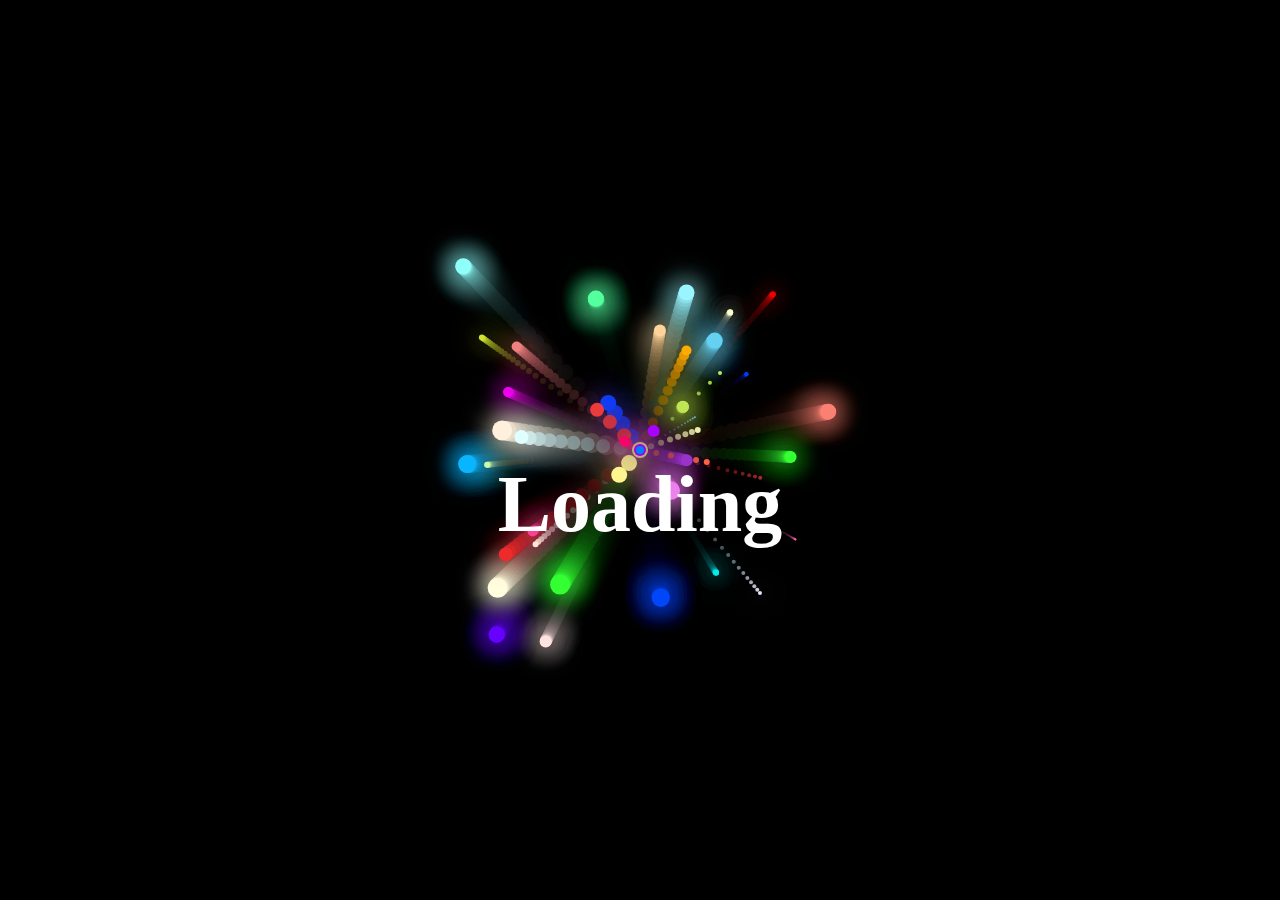
<file: index.html>
<!DOCTYPE html>
<html lang="en">

<head>
    <meta charset="UTF-8">
    <meta http-equiv="X-UA-Compatible" content="IE=edge">
    <meta name="viewport" content="width=device-width, initial-scale=1.0">
    <title>Document</title>
    <link rel="stylesheet" href="style.css">
</head>

<body>
    <div class="Preloader">
        <h1>Loading</h1>
        <canvas id="myCanvas"></canvas>
    </div>

    <script>
        var c = document.getElementById("myCanvas");
        var ctx = c.getContext("2d");

        c.width = window.innerWidth;
        c.height = window.innerHeight;

        window.addEventListener("resize", function () {
            c.width = window.innerWidth;
            c.height = window.innerHeight;
        });

        var mouse = { x: c.width / 2, y: c.height / 2 }

        window.addEventListener("mousemove", function (event) {
            mouse.x = event.clientX;
            mouse.y = event.clientY;
        });

        var preloaderEffect = true

    /*     window.onload = () => {
            setTimeout(() => {
                document.querySelector('.Preloader').style.display = 'none'
                preloaderEffect = false
            }, 5000);
        }; */
        //http://www.downtownuplighting.com/rgb-color-chart
        var color = [
            'rgb(65%, 16%, 16%)',
            'rgb(80%, 20%, 20%)',
            'rgb(75%, 15%, 15%)',
            'rgb(70%, 13%, 13%)',
            'rgb(80%, 15%, 15%)',
            'rgb(86%, 16%, 16%)',
            'rgb(94%, 50%, 50%)',
            'rgb(93%, 39%, 39%)',
            'rgb(93%, 23%, 23%)',
            'rgb(93%, 17%, 17%)',
            'rgb(80%, 0%, 0%)',
            'rgb(93%, 0%, 0%)',
            'rgb(100%, 0%, 0%)',
            'rgb(100%, 19%, 19%)',
            'rgb(100%, 25%, 25%)',
            'rgb(100%, 42%, 42%)',
            'rgb(100%, 76%, 76%)',
            'rgb(100%, 80%, 80%)',
            'rgb(95%, 28%, 25%)',
            'rgb(89%, 9%, 5%)',
            'rgb(99%, 8%, 0%)',
            'rgb(80%, 7%, 0%)',
            'rgb(98%, 50%, 45%)',
            'rgb(100%, 89%, 88%)',
            'rgb(100%, 14%, 0%)',
            'rgb(100%, 33%, 20%)',
            'rgb(100%, 39%, 28%)',
            'rgb(100%, 20%, 0%)',
            'rgb(100%, 55%, 41%)',
            'rgb(100%, 34%, 13%)',
            'rgb(80%, 22%, 0%)',
            'rgb(93%, 25%, 0%)',
            'rgb(100%, 27%, 0%)',
            'rgb(100%, 50%, 31%)',
            'rgb(100%, 63%, 48%)',
            'rgb(97%, 46%, 19%)',
            'rgb(98%, 63%, 42%)',
            'rgb(100%, 38%, 1%)',
            'rgb(100%, 45%, 9%)',
            'rgb(100%, 91%, 84%)',
            'rgb(100%, 55%, 0%)',
            'rgb(100%, 83%, 61%)',
            'rgb(100%, 94%, 86%)',
            'rgb(100%, 65%, 0%)',
            'rgb(100%, 91%, 73%)',
            'rgb(100%, 67%, 0%)',
            'rgb(100%, 69%, 6%)',
            'rgb(93%, 68%, 5%)',
            'rgb(100%, 76%, 15%)',
            'rgb(90%, 71%, 15%)',
            'rgb(93%, 80%, 38%)',
            'rgb(90%, 74%, 23%)',
            'rgb(80%, 67%, 18%)',
            'rgb(100%, 80%, 7%)',
            'rgb(99%, 82%, 9%)',
            'rgb(100%, 95%, 71%)',
            'rgb(99%, 86%, 23%)',
            'rgb(100%, 93%, 55%)',
            'rgb(93%, 87%, 51%)',
            'rgb(80%, 68%, 0%)',
            'rgb(93%, 79%, 0%)',
            'rgb(100%, 84%, 0%)',
            'rgb(100%, 89%, 1%)',
            'rgb(94%, 90%, 55%)',
            'rgb(98%, 93%, 36%)',
            'rgb(100%, 90%, 0%)',
            'rgb(100%, 98%, 80%)',
            'rgb(93%, 91%, 67%)',
            'rgb(93%, 90%, 52%)',
            'rgb(100%, 96%, 56%)',
            'rgb(100%, 99%, 81%)',
            'rgb(93%, 93%, 0%)',
            'rgb(100%, 100%, 0%)',
            'rgb(100%, 100%, 49%',
            'rgb(100%, 100%, 67%)',
            'rgb(100%, 100%, 80%)',
            'rgb(100%, 100%, 88%)',
            'rgb(96%, 97%, 46%)',
            'rgb(82%, 89%, 19%)',
            'rgb(78%, 96%, 15%)',
            'rgb(67%, 87%, 0%)',
            'rgb(74%, 91%, 22%)',
            'rgb(83%, 93%, 57%)',
            'rgb(75%, 90%, 33%)',
            'rgb(61%, 80%, 10%)',
            'rgb(91%, 95%, 83%)',
            'rgb(75%, 100%, 24%)',
            'rgb(87%, 100%, 65%)',
            'rgb(74%, 93%, 41%)',
            'rgb(79%, 100%, 44%)',
            'rgb(68%, 100%, 18%)',
            'rgb(46%, 93%, 0%)',
            'rgb(49%, 99%, 0%)',
            'rgb(71%, 93%, 71%)',
            'rgb(56%, 93%, 56%)',
            'rgb(60%, 98%, 60%)',
            'rgb(0%, 100%, 0%)',
            'rgb(20%, 100%, 20%)',
            'rgb(40%, 100%, 40%)',
            'rgb(60%, 100%, 60%)',
            'rgb(76%, 100%, 76%)',
            'rgb(80%, 100%, 80%)',
            'rgb(94%, 100%, 94%)',
            'rgb(0%, 100%, 20%)',
            'rgb(33%, 100%, 62%)',
            'rgb(82%, 98%, 93%)',
            'rgb(29%, 91%, 74%)',
            'rgb(6%, 87%, 69%)',
            'rgb(64%, 86%, 82%)',
            'rgb(0%, 100%, 80%)',
            'rgb(86%, 100%, 97%)',
            'rgb(85%, 96%, 94%)',
            'rgb(21%, 86%, 79%)',
            'rgb(25%, 88%, 82%)',
            'rgb(56%, 100%, 98%)',
            'rgb(55%, 93%, 93%)',
            'rgb(22%, 99%, 99%)',
            'rgb(0%, 93%, 93%)',
            'rgb(0%, 100%, 100%)',
            'rgb(73%, 100%, 100%)',
            'rgb(88%, 100%, 100%)',
            'rgb(0%, 90%, 93%)',
            'rgb(0%, 96%, 100%)',
            'rgb(40%, 90%, 93%)',
            'rgb(2%, 93%, 100%)',
            'rgb(60%, 96%, 100%)',
            'rgb(39%, 82%, 96%)',
            'rgb(75%, 94%, 100%)',
            'rgb(4%, 71%, 100%)',
            'rgb(26%, 75%, 98%)',
            'rgb(64%, 83%, 93%)',
            'rgb(51%, 81%, 99%)',
            'rgb(40%, 78%, 100%)',
            'rgb(69%, 89%, 100%)',
            'rgb(53%, 81%, 98%)',
            'rgb(39%, 72%, 100%)',
            'rgb(45%, 73%, 98%)',
            'rgb(0%, 50%, 100%)',
            'rgb(78%, 89%, 100%)',
            'rgb(49%, 71%, 100%)',
            'rgb(36%, 56%, 96%)',
            'rgb(8%, 39%, 96%)',
            'rgb(0%, 28%, 98%)',
            'rgb(0%, 24%, 100%)',
            'rgb(90%, 90%, 98%)',
            'rgb(0%, 0%, 100%)',
            'rgb(30%, 30%, 100%)',
            'rgb(67%, 67%, 100%)',
            'rgb(80%, 80%, 100%)',
            'rgb(97%, 97%, 100%)',
            'rgb(20%, 0%, 100%)',
            'rgb(67%, 51%, 100%)',
            'rgb(40%, 0%, 100%)',
            'rgb(50%, 0%, 100%)',
            'rgb(61%, 19%, 100%)',
            'rgb(75%, 37%, 100%)',
            'rgb(60%, 20%, 80%)',
            'rgb(67%, 0%, 100%)',
            'rgb(58%, 0%, 83%)',
            'rgb(80%, 0%, 100%)',
            'rgb(88%, 40%, 100%)',
            'rgb(87%, 63%, 87%)',
            'rgb(86%, 44%, 86%)',
            'rgb(93%, 68%, 93%)',
            'rgb(93%, 51%, 93%)',
            'rgb(80%, 0%, 80%)',
            'rgb(93%, 0%, 93%)',
            'rgb(100%, 0%, 100%)',
            'rgb(100%, 73%, 100%)',
            'rgb(100%, 88%, 100%)',
            'rgb(100%, 51%, 98%)',
            'rgb(100%, 0%, 80%)',
            'rgb(100%, 0%, 67%)',
            'rgb(100%, 20%, 70%)',
            'rgb(100%, 41%, 71%)',
            'rgb(100%, 24%, 59%)',
            'rgb(100%, 0%, 40%)',
            'rgb(96%, 80%, 85%)',
            'rgb(100%, 51%, 67%)',
            'rgb(100%, 94%, 96%)',
            'rgb(100%, 71%, 77%)',
            'rgb(100%, 0%, 20%)',
            'rgb(96%, 30%, 33%)',
            'rgb(100%, 1%, 5%)'
        ]

        var radius = [1, 2, 3, 4, 5, 6, 7, 8, 9, 10];

        class ball {
            constructor(x, y, colorCode, r) {
                this.position = {
                    x: x,
                    y: y
                }
                this.color = colorCode
                this.r = r
                this.velocity = {
                    x: Math.round(Math.random() * 1) * 2 - 1,
                    y: Math.round(Math.random() * 1) * 2 - 1
                }
                this.speed = {
                    x: 20 * Math.random(),
                    y: 20 * Math.random()
                }
                this.ease = 0.9


            }
            draw() {
                ctx.beginPath();
                ctx.shadowBlur = 30;
                ctx.shadowColor = this.color;
                ctx.fillStyle = this.color;
                ctx.arc(this.position.x, this.position.y, this.r, 0, 2 * Math.PI, false);
                ctx.fill();
                ctx.closePath();

                ctx.shadowBlur = 0;
            }
            update() {
                this.draw()

                this.position.x += this.velocity.x * this.speed.x
                this.position.y += this.velocity.y * this.speed.y

                this.speed.x *= this.ease
                this.speed.y *= this.ease
            }
        };

        var Balls = [];

        function animate() {
            if (preloaderEffect !== true) return
            requestAnimationFrame(animate);
            /*  ctx.clearRect(0, 0, c.width, c.height) */

            ctx.fillStyle = 'rgba(0,0,0,0.1)';
            ctx.fillRect(0, 0, c.width, c.height);

            var a = Math.round(Math.random() * (color.length - 1));
            var b = Math.round(Math.random() * (radius.length - 1));
            console.log(a, b);
            Balls.push(new ball(mouse.x, mouse.y, color[a], radius[b]));

            if (Balls.length > 100) {
                Balls.shift();
            }

            Balls.forEach((x) => {
                x.update();
            })

            console.log(Balls.length);
        };

        animate();
    </script>
</body>

</html>
</file>
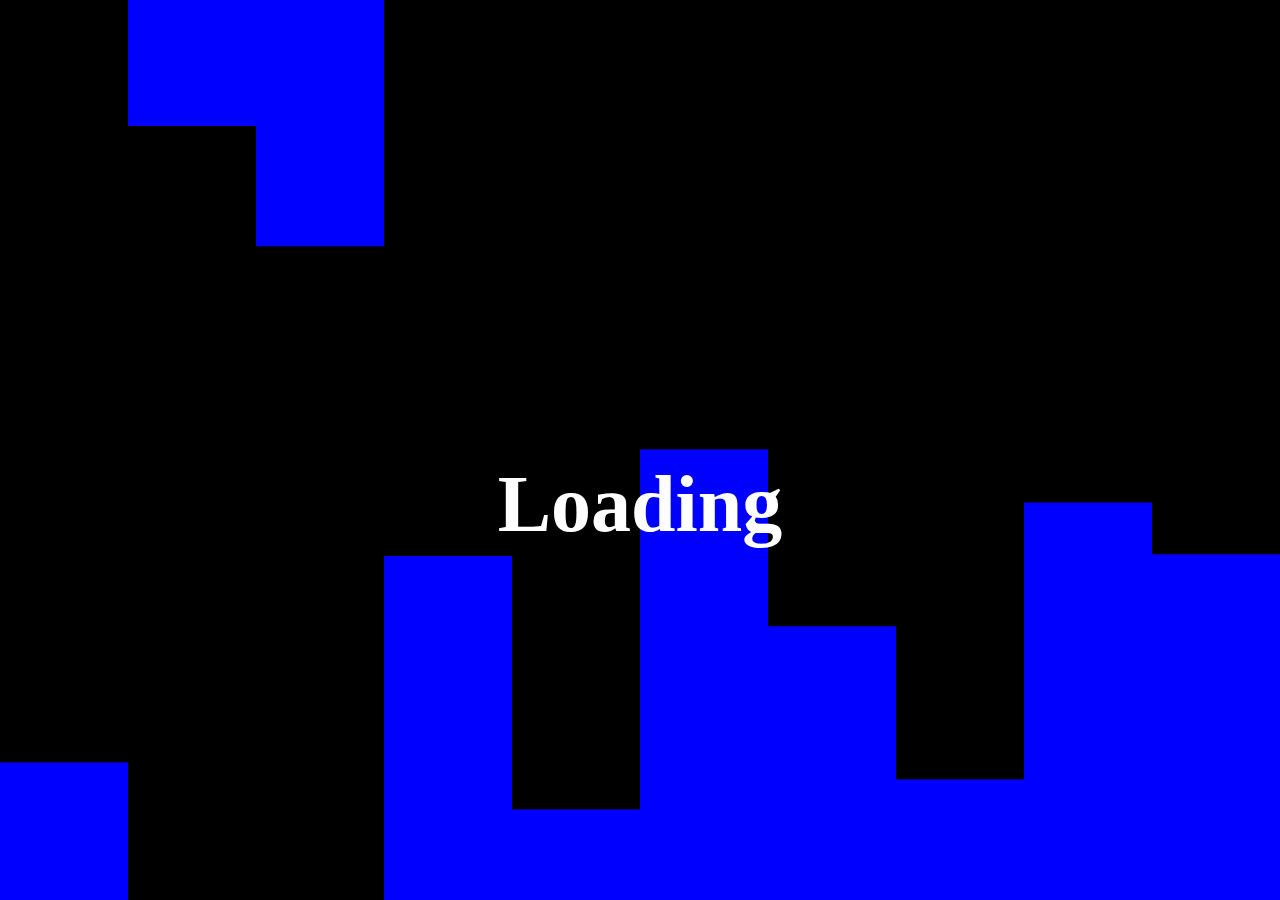
<file: index2.html>
<!DOCTYPE html>
<html lang="en">

<head>
    <meta charset="UTF-8">
    <meta http-equiv="X-UA-Compatible" content="IE=edge">
    <meta name="viewport" content="width=device-width, initial-scale=1.0">
    <title>Document</title>
    <link rel="stylesheet" href="style.css">
</head>

<body>
    <div class="Preloader">
        <h1>Loading</h1>
        <canvas id="myCanvas"></canvas>
    </div>

    <script>
        var c = document.getElementById("myCanvas");
        var ctx = c.getContext("2d");

        c.width = window.innerWidth;
        c.height = window.innerHeight;

        window.addEventListener("resize", function () {
            c.width = window.innerWidth;
            c.height = window.innerHeight;
        });

        var mouse = { x: c.width / 2, y: c.height / 2 }

        window.addEventListener("mousemove", function (event) {
            mouse.x = event.clientX;
            mouse.y = event.clientY;
        });

        var preloaderEffect = true

        /* window.onload = () => {
            setTimeout(() => {
                document.querySelector('.Preloader').style.display = 'none'
                preloaderEffect = false
            }, 5000);
        }; */

        class board {
            constructor(x, y) {
                this.position = {
                    x: x,
                    y, y
                }
                this.velocity = Math.round(Math.random() * 1) * 2 - 1
                this.speed = 10 + 10 * Math.random()
                this.width = c.width / 10
                this.height = c.height
                this.color = 'blue'
            }
            draw() {
                ctx.beginPath();
                ctx.fillStyle = this.color;
                ctx.fillRect(this.position.x, this.position.y, this.width, c.height);
                ctx.fill();
                ctx.closePath();
            }
            update() {
                this.draw()

                this.position.y += this.velocity * this.speed
            }
        }

        var Boards = []

        for (var i = 0; i < 10; i++) {
            Boards.push(new board(c.width * i / 10, 0))
        }

        function animate() {
            if (preloaderEffect !== true) return
            requestAnimationFrame(animate);
            ctx.clearRect(0, 0, c.width, c.height)

            /*     ctx.fillStyle = 'rgba(0,0,0,0.1)';
                ctx.fillRect(0, 0, c.width, c.height); */



            Boards.forEach((x) => {
                x.update();
            })
        };

        animate();
    </script>
</body>

</html>
</file>
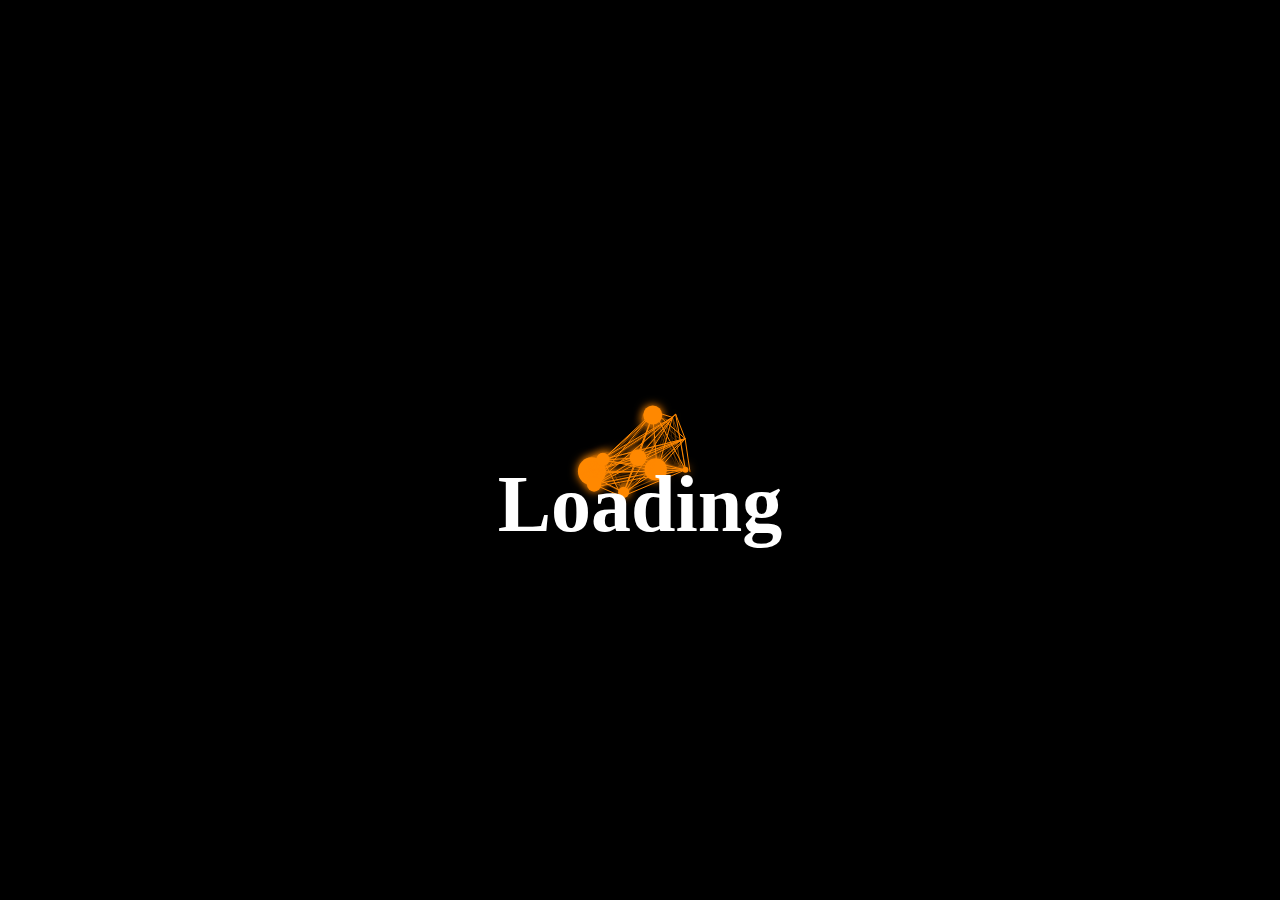
<file: index3.html>
<!DOCTYPE html>
<html lang="en">

<head>
    <meta charset="UTF-8">
    <meta http-equiv="X-UA-Compatible" content="IE=edge">
    <meta name="viewport" content="width=device-width, initial-scale=1.0">
    <title>Document</title>
    <link rel="stylesheet" href="style.css">
</head>

<body>
    <div class="Preloader">
        <h1>Loading</h1>
        <canvas id="myCanvas"></canvas>
    </div>

    <script>
        var c = document.getElementById("myCanvas");
        var ctx = c.getContext("2d");

        c.width = window.innerWidth;
        c.height = window.innerHeight;

        window.addEventListener("resize", function () {
            c.width = window.innerWidth;
            c.height = window.innerHeight;
        });

        var mouse = { x: c.width / 2, y: c.height / 2 }

        window.addEventListener("mousemove", function (event) {
            mouse.x = event.clientX;
            mouse.y = event.clientY;

        });

        var preloaderEffect = true

        var hue = 0

        class ball {
            constructor(x, y) {
                this.position = {
                    x: x,
                    y, y
                }
                this.r = 15 * Math.random() + 1
                this.color = 'hsl(' + hue + ', 100%, 50%'
                this.velocity = {
                    x: Math.round(Math.random() * 1) * 2 - 1,
                    y: Math.round(Math.random() * 1) * 2 - 1
                }
                this.speed = {
                    x: 5 * Math.random(),
                    y: 5 * Math.random()
                }
            }
            draw() {
                ctx.beginPath();
                ctx.shadowBlur = 10;
                ctx.shadowColor = this.color;
                ctx.fillStyle = this.color;
                ctx.arc(this.position.x, this.position.y, this.r, 0, 2 * Math.PI, false);
                ctx.fill();
                ctx.closePath();
                ctx.shadowBlur = 0;
            }
            update() {
                this.draw()

                this.position.x += this.velocity.x * this.speed.x;
                this.position.y += this.velocity.y * this.speed.y;

                if (this.r >= 0.2) {
                    this.r -= 0.1
                }
            }
        }

        var Balls = []

        function init() {
            for (var j = 0; j < Balls.length; j++) {
                Balls[j].update()
                for (var k = j; k < Balls.length; k++) {
                    var dx = Balls[j].position.x - Balls[j].position.x
                    var dy = Balls[k].position.y - Balls[k].position.y
                    var distance = Math.sqrt(dx * dx + dy * dy)
                    if (distance < 100) {
                        ctx.beginPath();
                        ctx.strokeStyle = Balls[j].color;
                        ctx.moveTo(Balls[j].position.x, Balls[j].position.y);
                        ctx.lineTo(Balls[k].position.x, Balls[k].position.y);
                        ctx.stroke();
                        ctx.closePath();
                    }
                }

                if (Balls[j].r <= 0.2) {
                    Balls.splice(j, 1)
                    j--
                }

            }
        }

        function loop() {
            setInterval(() => {
                for (var i = 0; i < 10; i++) {
                    Balls.push(new ball(mouse.x, mouse.y))
                }
            }, 500)
        }

        function animate() {
            if (preloaderEffect !== true) return
            requestAnimationFrame(animate);
            /*  ctx.clearRect(0, 0, c.width, c.height) */

            ctx.fillStyle = 'rgba(0,0,0,0.5)';
            ctx.fillRect(0, 0, c.width, c.height);

            hue++
            init();

        };

        animate();
        loop();
    </script>
</body>

</html>
</file>
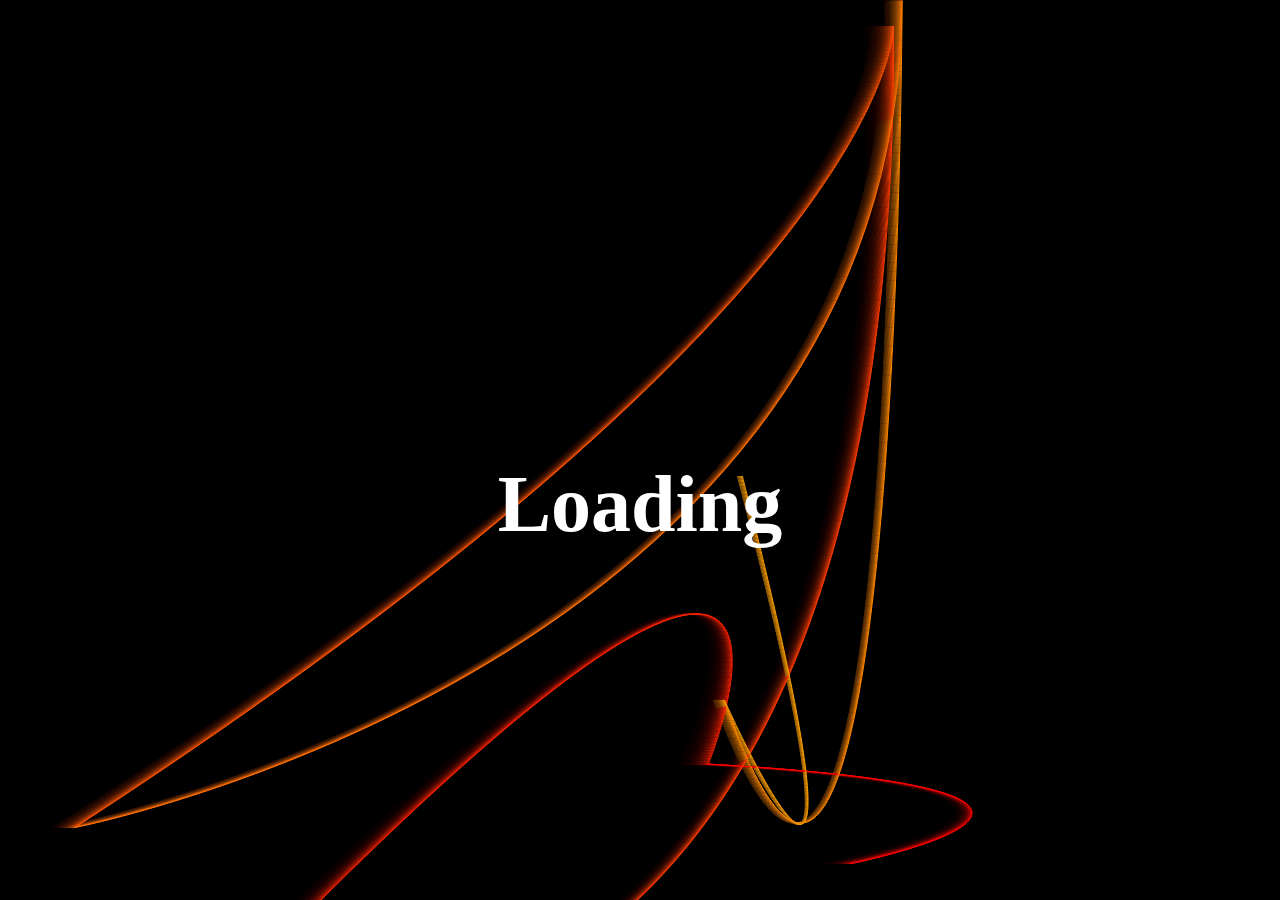
<file: index4.html>
<!DOCTYPE html>
<html lang="en">

<head>
    <meta charset="UTF-8">
    <meta http-equiv="X-UA-Compatible" content="IE=edge">
    <meta name="viewport" content="width=device-width, initial-scale=1.0">
    <title>Document</title>
    <link rel="stylesheet" href="style.css">
</head>

<body>
    <div class="Preloader">
        <h1>Loading</h1>
        <canvas id="myCanvas"></canvas>
    </div>

    <script>
        var c = document.getElementById("myCanvas");
        var ctx = c.getContext("2d");

        c.width = window.innerWidth;
        c.height = window.innerHeight;

        window.addEventListener("resize", function () {
            c.width = window.innerWidth;
            c.height = window.innerHeight;
        });

        var mouse = { x: c.width / 2, y: c.height / 2 }

        window.addEventListener("mousemove", function (event) {
            mouse.x = event.clientX;
            mouse.y = event.clientY;
        });

        var hue = 0

        //ctx.bezierCurveTo(cp1x, cp1y, cp2x, cp2y, x, y);
        class curve {
            constructor(cp1x, cp1y, cp2x, cp2y, x, y) {
                this.position = {
                    cp1x: cp1x,
                    cp1y: cp1y,
                    cp2x: cp2x,
                    cp2y: cp2y,
                    x: x,
                    y: y
                }
                this.color = 'hsl(' + hue + ', 100%, 50%'
                this.time = 100
                this.angle = 0
            }
            draw() {
                ctx.beginPath();
                ctx.strokeStyle = this.color;
                ctx.lineWidth = 1
                ctx.bezierCurveTo(this.position.cp1x, this.position.cp1y, this.position.cp2x, this.position.cp2y, this.position.x, this.position.y)
                ctx.stroke();
                ctx.closePath();
            }
            update() {
                this.draw()
                this.position.cp1x++

                this.position.x++

                this.time--
            }
        }

        var preloaderEffect = true

        //Start a random curve
        var curves = []
        curves.push(new curve(Math.random() * c.width, Math.random() * c.height, Math.random() * c.width, Math.random() * c.height, Math.random() * c.width, Math.random() * c.height))

        function init() {
            setInterval(() => {
                var l = curves.length
                curves.push(new curve(curves[l - 1].position.x, curves[l - 1].position.y, c.height, Math.random() * c.width, Math.random() * c.height, Math.random() * c.width, Math.random() * c.height))
                console.log(curves[l - 1])
            }, 100)
        }

        function animate() {
            if (preloaderEffect !== true) return
            requestAnimationFrame(animate)
            /*   ctx.clearRect(0, 0, c.width, c.height) */
            ctx.fillStyle = 'rgba(0,0,0,0.1)';
            ctx.fillRect(0, 0, c.width, c.height);

            for (var j = 0; j < curves.length; j++) {
                curves[j].update()

                if (curves[j].time <= 0) {
                    curves.splice(j, 1)
                    j--
                }
            }
            hue++
            console.log(curves.length)
        };

        animate();
        init();
    </script>
</body>

</html>
</file>
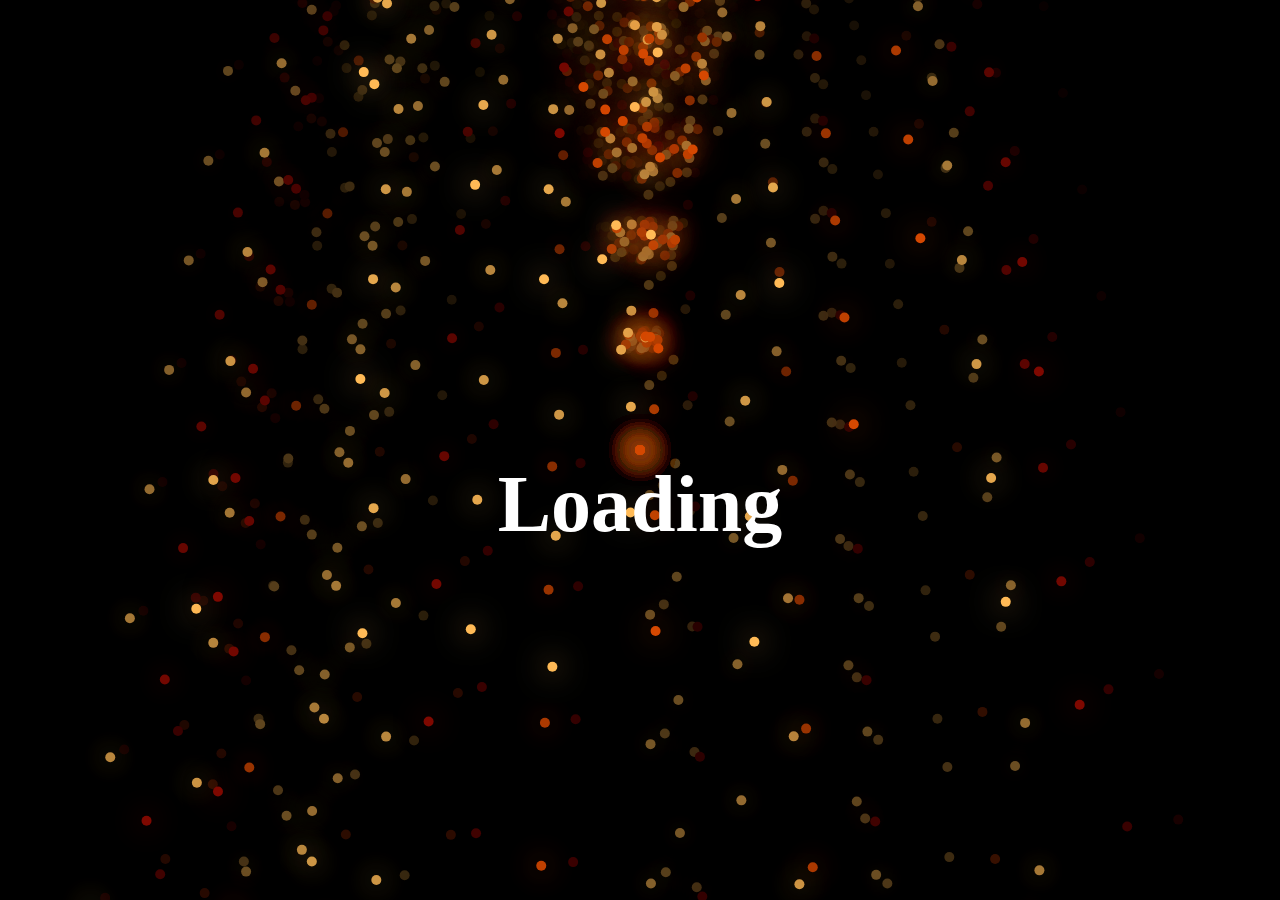
<file: index5.html>
<!DOCTYPE html>
<html lang="en">

<head>
    <meta charset="UTF-8">
    <meta http-equiv="X-UA-Compatible" content="IE=edge">
    <meta name="viewport" content="width=device-width, initial-scale=1.0">
    <title>Document</title>
    <link rel="stylesheet" href="style.css">
</head>

<body>
    <div class="Preloader">
        <h1>Loading</h1>
        <canvas id="myCanvas"></canvas>
    </div>

    <script>
        var c = document.getElementById("myCanvas");
        var ctx = c.getContext("2d");

        c.width = window.innerWidth;
        c.height = window.innerHeight;

        window.addEventListener("resize", function () {
            c.width = window.innerWidth;
            c.height = window.innerHeight;
        });

        var mouse = { x: c.width / 2, y: c.height / 2 }

        window.addEventListener("mousemove", function (event) {
            mouse.x = event.clientX;
            mouse.y = event.clientY;
        });

        var preloaderEffect = true

        /* window.onload = () => {
            setTimeout(() => {
                document.querySelector('.Preloader').style.display = 'none'
                preloaderEffect = false
            }, 5000);
        }; */
        var color = [
            '#D54801',
            '#FFBA56',
            '#7F0800',
        ]

        class fire {
            constructor(x, y, colorCode) {
                this.position = {
                    x: x,
                    y: y
                }
                this.color = colorCode
                this.r = 5
                this.velocity = {
                    x: Math.round(Math.random() * 1) * 2 - 1,
                    y: -1
                }
                this.speed = {
                    x: 20 * Math.random(),
                    y: 100 + 20 * Math.random()
                }
                this.ease = 9.81


            }
            draw() {
                ctx.beginPath();
                ctx.shadowBlur = 30;
                ctx.shadowColor = this.color;
                ctx.fillStyle = this.color;
                ctx.arc(this.position.x, this.position.y, this.r, 0, 2 * Math.PI, false);
                ctx.fill();
                ctx.closePath();
                ctx.shadowBlur = 0;

            }
            update() {
                this.draw();

                this.position.x += this.velocity.x * this.speed.x;
                this.position.y += this.velocity.y * this.speed.y;

                this.speed.y -= this.ease;
            }
        };

        var Fires = [];

        function animate() {
            if (preloaderEffect !== true) return
            requestAnimationFrame(animate);
            /*   ctx.clearRect(0, 0, c.width, c.height)  */

            ctx.fillStyle = 'rgba(0,0,0,0.1)';
            ctx.fillRect(0, 0, c.width, c.height);

            var a = Math.round(Math.random() * (color.length - 1));

            for (var i = 0; i < 3; i++) {
                Fires.push(new fire(mouse.x, mouse.y, color[a]));

                if (Fires.length > 300) {
                    Fires.shift();
                }
            }


            Fires.forEach((x) => {
                x.update();
            })

            console.log(Fires.length);
        };

        animate();

    </script>
</body>

</html>
</file>
<file: style.css>
html {
    margin: 0;
    padding: 0;
    overflow: hidden;
}

#myCanvas {
    position: absolute;
    top: 0;
    left: 0;
    background: transparent;
}

.Preloader {
    position: fixed;
    top: 0;
    left: 0;
    background-color: black;
    width: 100%;
    height: 100%;
    margin: 0;
    padding: 0;
}

.Preloader h1 {
    position: absolute;
    top: 50%;
    left: 50%;
    transform: translate(-50%, -50%);
    color: white;
    font-size: 5em;
    text-align: center;
    z-index: 99;
    animation: preloaderText 3s linear infinite;
}

@keyframes preloaderText {
    0% {
        opacity: 0.1;
    }

    50% {
        opacity: 1;
    }

    100% {
        opacity: 0.1;
    }
}
</file>
